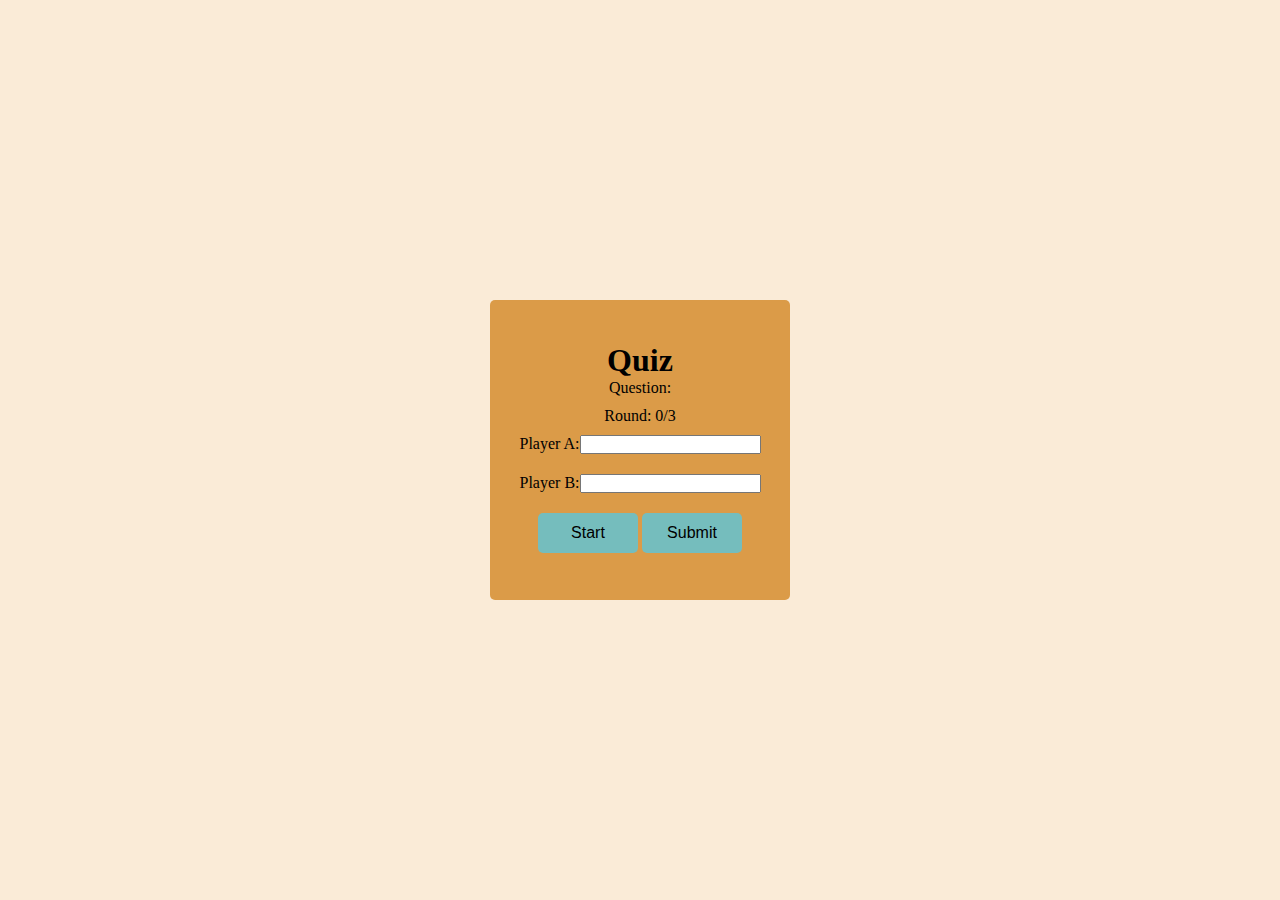
<file: quiz/index.html>
<!DOCTYPE html>
<html lang="en">
<head>
    <meta charset="UTF-8">
    <meta name="viewport" content="width=device-width, initial-scale=1.0">
    <link rel="stylesheet" href="style.css">
    <title>Document</title>
</head>
<body>
    <div class="container">
        <h1>Quiz</h1>
        <div class="q"><P>Question: <span class="qsn"></span></P></div>
        <div class="q"><P>Round: <span class="rnd">0</span>/3<span class="round"></span></P></div>
        <div>Player A:<input type="text" id ="a">
       </div><div>Player B:<input type="text" name="" id="b">
    </div>
    <div class="result"></div>
    <div><button class="btn">Start</button>
    <button class="next">Submit</button></div>
    </div>
    <script src="script.js"></script>
</body>
</html>
</file>
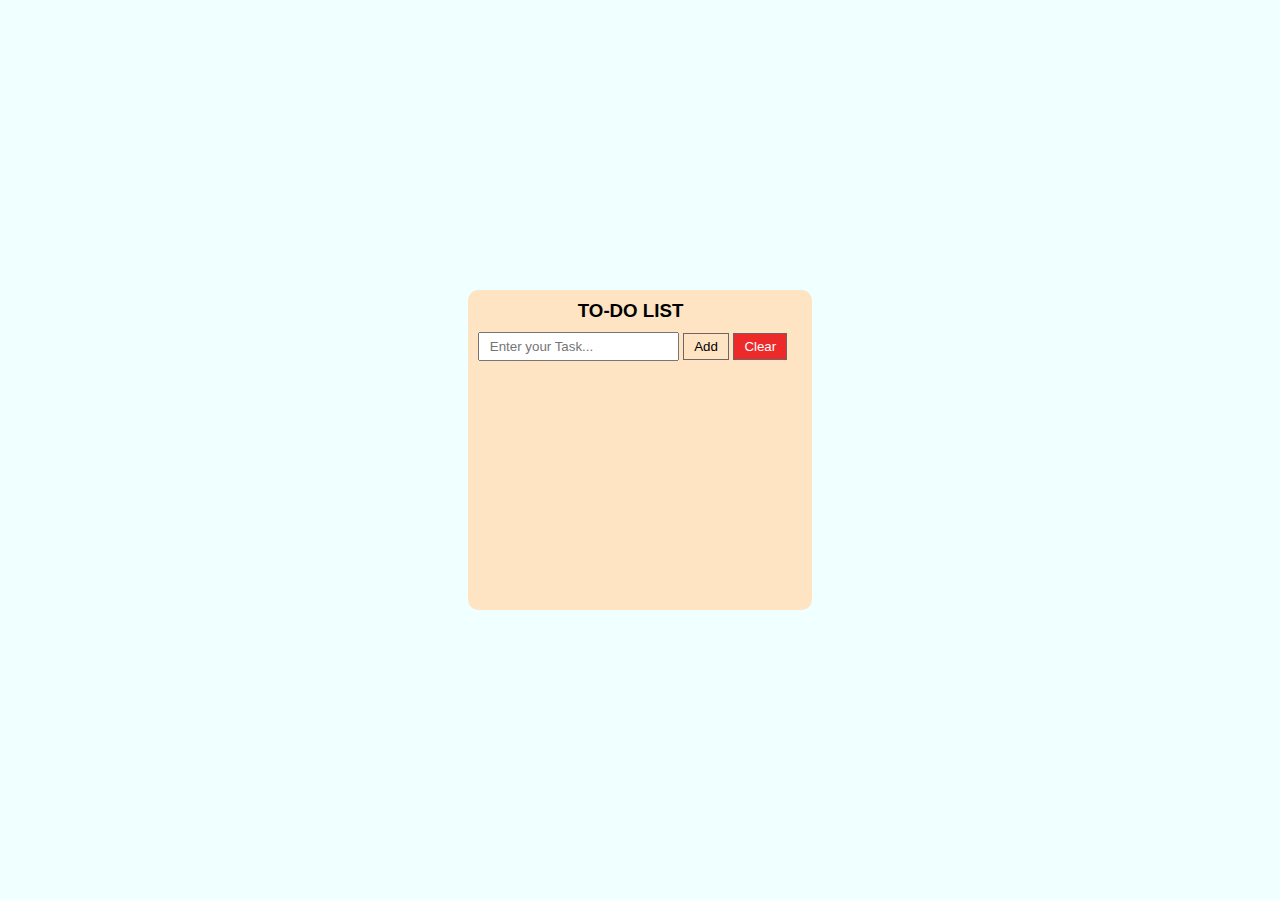
<file: TO-DO/index.html>
<!DOCTYPE html>
<html lang="en">
<head>
    <meta charset="UTF-8">
    <meta name="viewport" content="width=device-width, initial-scale=1.0">
    <link rel="stylesheet" href="style.css">
    <title>Document</title>
</head>
<body>
    <div class="container">
        
        <h3>TO-DO LIST </h3>
        
        <input type="text" placeholder="Enter your Task..." class="inp" >
        <button class="add">Add</button>
        <button class="clear">Clear</button>
        
        <ul class = "list"></ul>
    </div>
    <script src="script.js"> </script>
</body>
</html>
</file>
<file: quiz/style.css>
*{
    padding: 0;
    margin: 0;

}
body{
    background-color: antiquewhite;
    height: 100vh;
    justify-content: center;
    display: flex;
    align-items: center;
}
.container {
    height: 300px;
    width: 300px;
    display: flex;
    align-items: center;
    justify-content: center;
    flex-direction: column;
    background-color: rgb(219, 155, 72);
    border-radius: 5px;
}
.btn{
    height: 40px;
    width: 100px;
    padding: 2px;
    font-size: medium;
    background-color: rgb(117, 189, 189);
    border-radius: 5px;
    border: none;
    margin-bottom: 5px;
    
}
.q{
    flex-direction: column;
    margin-bottom: 10px;
}
input{
    margin-bottom: 20px;
}
.next{
    height: 40px;
    width: 100px;
    padding: 2px;
    font-size: medium;
    background-color: rgb(117, 189, 189);
    border-radius: 5px;
    border: none;
    margin-bottom: 5px;
}
</file>
<file: TO-DO/style.css>
*{
    margin: 0;
    padding: 0;
    font-family: sans-serif;
}
body{
    height: 100vh;
    background-color: azure;
    display: flex;
    justify-content: center;
    align-items: center;
}
.container{
    background-color: bisque;
    padding: 10px;
    border-radius: 10px;
    height: 300px;
    overflow-y: auto;
    overflow-x: hidden;
    scrollbar-gutter: stable;
    scrollbar-width: 2px;
    justify-content: center;
    .clear{
        background-color: rgb(236, 42, 42);
        color: #fff;
        padding: 5px 10px;
        border: 1px solid rgb(111, 99, 99);
    }
    .add{
        background-color: bisque;
        padding: 5px 10px;
        border: 1px solid rgb(111, 99, 99);

    }
    input{
        
        padding: 5px 10px;
    }
    h3{
        margin-left: 100px;
        margin-bottom: 10px;

    }
    .list {
        list-style: none;
       
        
        
    }
    .list li{
        display: flex;
        justify-content: space-between;
        margin-top: 10px; 
        border: 1px solid gray;
    }
    .list button{
        padding: 2px 10px;
        background-color: rgb(236, 42, 42);
        border: none;
    }
}
</file>
